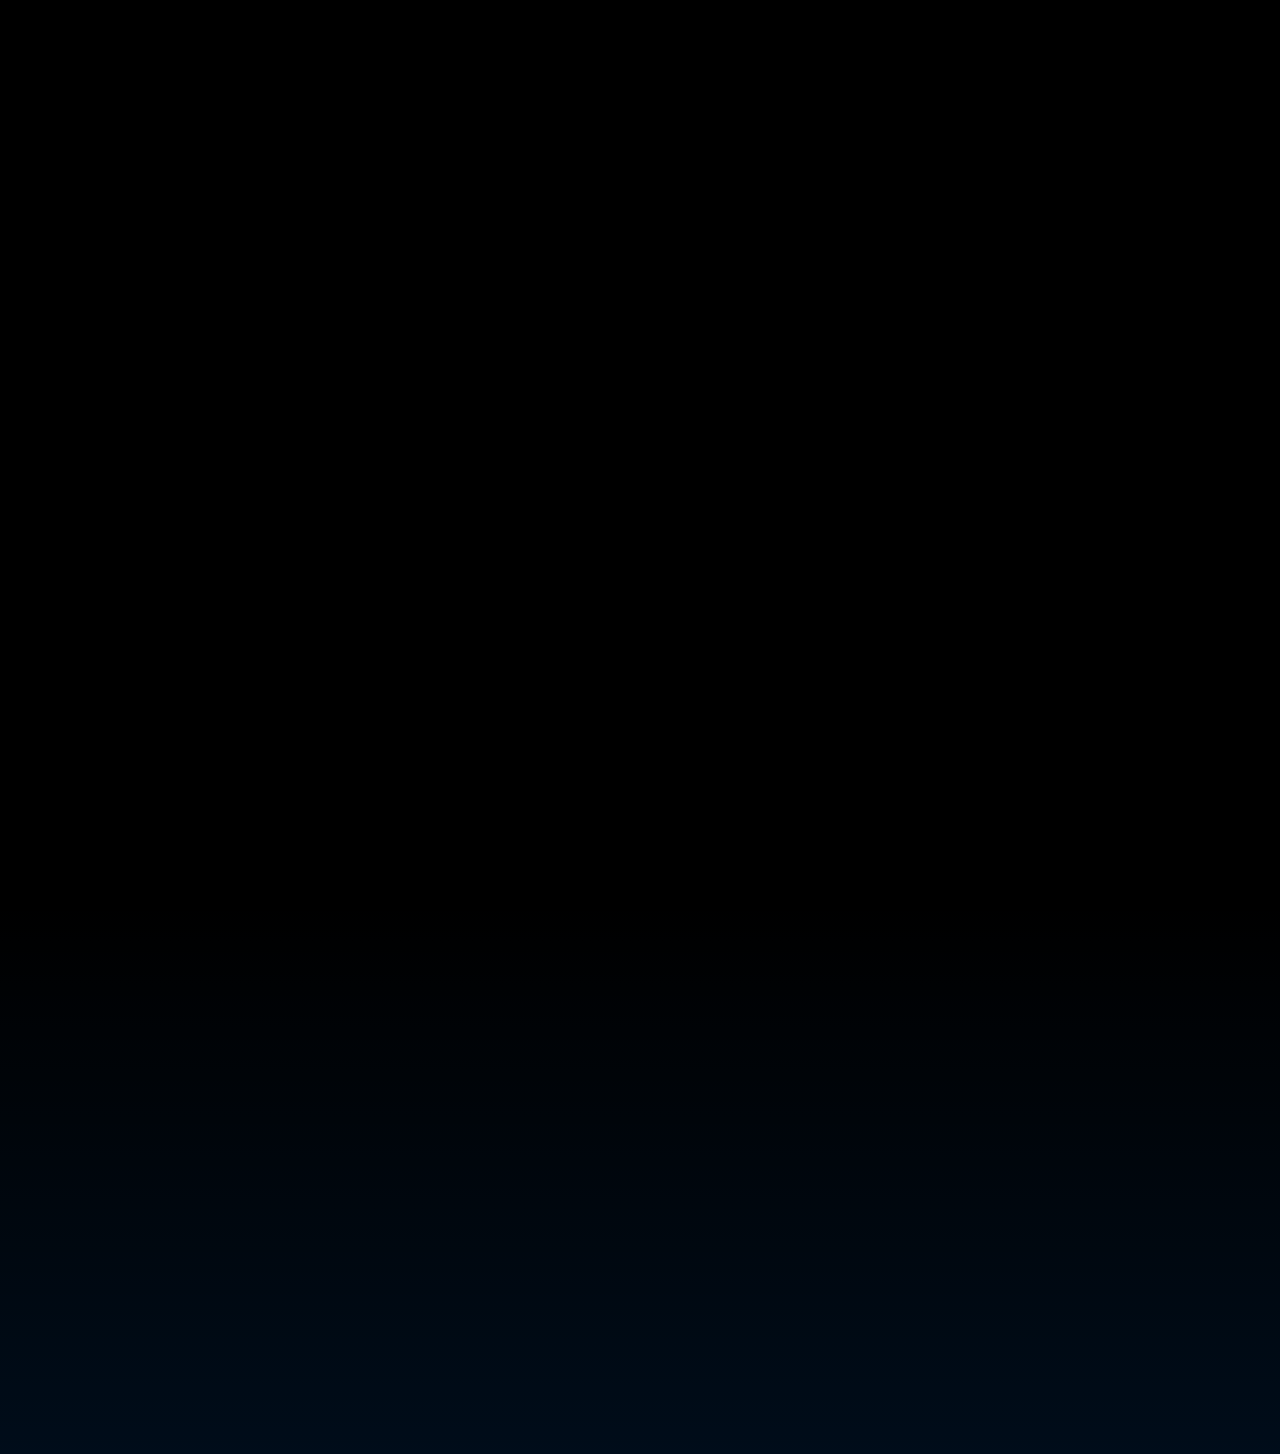
<file: index.html>
<!DOCTYPE html>
<html lang="en">
<head>
    <meta charset="UTF-8">
    <meta name="viewport" content="width=device-width, initial-scale=1.0">
    <title>Nordhub</title>
    <link rel="stylesheet" href="css.css">
    <link rel="stylesheet" href="https://cdnjs.cloudflare.com/ajax/libs/font-awesome/6.0.0/css/all.min.css">
</head>
<body>
    <div class="hero">
        <div class="logo">
            <div class="mountain-logo"></div>
        </div>
        <h1 class="glow-text">NordHub</h1>
        <div class="button-group">
            <a href="https://www.roblox.com/share?code=94308a2661e54247ae7451cfd79abe41&type=ExperienceDetails&stamp=1743432758914" class="btn primary" target="_blank">
                <span class="download-icon">⬆️</span>
                Game Link
            </a>
            <a href="download.html" class="btn secondary" target="_blank">
                <span class="download-icon">↓</span>
                Copy Script
            </a>
        </div>
    </div>

    <section class="features">
        <h2 class="features-title">Why Choose Us</h2>
        <div class="features-grid">
            <div class="feature-card">
                <i class="fas fa-shield-alt"></i>
                <h3>Funny Features</h3>
                <p>you can spam moves into variations which is cool.</p>
            </div>
            <div class="feature-card">
                <i class="fas fa-bolt"></i>
                <h3>Be as Fast as possible</h3>
                <p>you change your player's speed to the max.</p>
            </div>
            <div class="feature-card">
                <i class="fas fa-globe"></i>
                <h3>Executor Support</h3>
                <p>You can use any executor you want.</p>
            </div>
            <div class="feature-card">
                <i class="fas fa-desktop"></i>
                <h3>Free Characters</h3>
                <p>Use any Paid characters for free.</p>
            </div>
        </div>
    </section>
</body>
</html>
</file>
<file: css.css>
* {
    margin: 0;
    padding: 0;
    box-sizing: border-box;
}

@keyframes fadeInUp {
    from {
        opacity: 0;
        transform: translateY(30px);
    }
    to {
        opacity: 1;
        transform: translateY(0);
    }
}

@keyframes fadeIn {
    from {
        opacity: 0;
    }
    to {
        opacity: 1;
    }
}

@keyframes scaleIn {
    from {
        opacity: 0;
        transform: scale(0.8);
    }
    to {
        opacity: 1;
        transform: scale(1);
    }
}

body {
    background-color: #000;
    font-family: -apple-system, BlinkMacSystemFont, 'Segoe UI', Roboto, Oxygen, Ubuntu, Cantarell, sans-serif;
    min-height: 100vh;
    animation: fadeIn 2s ease;
}

.hero {
    min-height: 100vh;
    display: flex;
    flex-direction: column;
    align-items: center;
    justify-content: center;
    text-align: center;
    padding: 2rem;
}

.logo {
    margin-bottom: 2rem;
    opacity: 0;
    animation: scaleIn 1s ease forwards;
}

.mountain-logo {
    width: 100px;
    height: 100px;
    background-color: #007bff;
    border-radius: 50%;
    position: relative;
    margin: 0 auto;
    overflow: hidden;
    box-shadow: 0 0 20px rgba(0, 123, 255, 0.5);
}

.mountain-logo::after {
    content: '';
    position: absolute;
    bottom: 25%;
    left: 50%;
    transform: translateX(-50%);
    width: 60%;
    height: 60%;
    background-color: #000;
    clip-path: polygon(50% 0%, 100% 100%, 0% 100%);
}

.shield {
    width: 80px;
    height: 100px;
    background: linear-gradient(45deg, #007bff, #00a8ff);
    clip-path: polygon(50% 0%, 100% 25%, 100% 75%, 50% 100%, 0% 75%, 0% 25%);
    margin: 0 auto;
    position: relative;
    display: flex;
    align-items: center;
    justify-content: center;
    box-shadow: 
        0 0 20px rgba(0, 123, 255, 0.5),
        0 0 40px rgba(0, 123, 255, 0.3);
}

.shield-inner {
    width: 70px;
    height: 90px;
    background: #000;
    clip-path: polygon(50% 0%, 100% 25%, 100% 75%, 50% 100%, 0% 75%, 0% 25%);
    display: flex;
    align-items: center;
    justify-content: center;
}

.shield-content {
    color: #007bff;
    font-size: 2.5rem;
    font-weight: bold;
    text-shadow: 0 0 10px rgba(0, 123, 255, 0.5);
}

.glow-text {
    font-size: 5rem;
    font-weight: 700;
    color: #fff;
    text-shadow: 
        0 0 10px rgba(255, 255, 255, 0.8),
        0 0 20px rgba(255, 255, 255, 0.4),
        0 0 30px rgba(138, 43, 226, 0.6),
        0 0 40px rgba(138, 43, 226, 0.4);
    margin-bottom: 2rem;
    letter-spacing: 2px;
    opacity: 0;
    animation: fadeInUp 1s ease forwards 0.3s;
}

.button-group {
    display: flex;
    gap: 1rem;
    justify-content: center;
    opacity: 0;
    animation: fadeInUp 1s ease forwards 0.8s;
}

.btn {
    padding: 12px 24px;
    border-radius: 6px;
    text-decoration: none;
    font-weight: 500;
    transition: all 0.3s ease;
}

.primary {
    background-color: #007bff;
    color: white;
}

.primary:hover {
    background-color: #0056b3;
    transform: translateY(-2px);
}

.secondary {
    background-color: rgba(255, 255, 255, 0.1);
    color: white;
    border: 1px solid rgba(255, 255, 255, 0.2);
    display: flex;
    align-items: center;
    gap: 8px;
}

.secondary:hover {
    background-color: rgba(255, 255, 255, 0.15);
    transform: translateY(-2px);
}

.download-icon {
    font-size: 1.2em;
}

/* Features Section */
.features {
    padding: 6rem 2rem;
    background: linear-gradient(to bottom, transparent, rgba(0, 123, 255, 0.1));
}

.features-title {
    text-align: center;
    color: #fff;
    font-size: 2.5rem;
    margin-bottom: 4rem;
    opacity: 0;
    animation: fadeInUp 1s ease forwards;
}

.features-grid {
    display: grid;
    grid-template-columns: repeat(auto-fit, minmax(250px, 1fr));
    gap: 2rem;
    max-width: 1200px;
    margin: 0 auto;
}

.feature-card {
    background: rgba(255, 255, 255, 0.05);
    border-radius: 15px;
    padding: 2rem;
    text-align: center;
    backdrop-filter: blur(10px);
    border: 1px solid rgba(255, 255, 255, 0.1);
    transition: transform 0.3s ease, box-shadow 0.3s ease;
    opacity: 0;
    animation: fadeInUp 1s ease forwards calc(0.2s + var(--delay, 0s));
}

.feature-card:nth-child(1) { --delay: 0s; }
.feature-card:nth-child(2) { --delay: 0.2s; }
.feature-card:nth-child(3) { --delay: 0.4s; }
.feature-card:nth-child(4) { --delay: 0.6s; }

.feature-card:hover {
    transform: translateY(-10px);
    box-shadow: 0 10px 20px rgba(0, 123, 255, 0.2);
}

.feature-card i {
    font-size: 2.5rem;
    color: #007bff;
    margin-bottom: 1.5rem;
    text-shadow: 0 0 20px rgba(0, 123, 255, 0.5);
}

.feature-card h3 {
    color: #fff;
    font-size: 1.5rem;
    margin-bottom: 1rem;
}

.feature-card p {
    color: #aaa;
    line-height: 1.6;
}

/* Responsive Design */
@media (max-width: 768px) {
    .glow-text {
        font-size: 3rem;
    }

    .features {
        padding: 4rem 1rem;
    }

    .features-grid {
        grid-template-columns: 1fr;
        gap: 1.5rem;
    }

    .feature-card {
        padding: 1.5rem;
    }

    .button-group {
        flex-direction: column;
    }
}

/* Smooth Scroll */
html {
    scroll-behavior: smooth;
}
</file>
